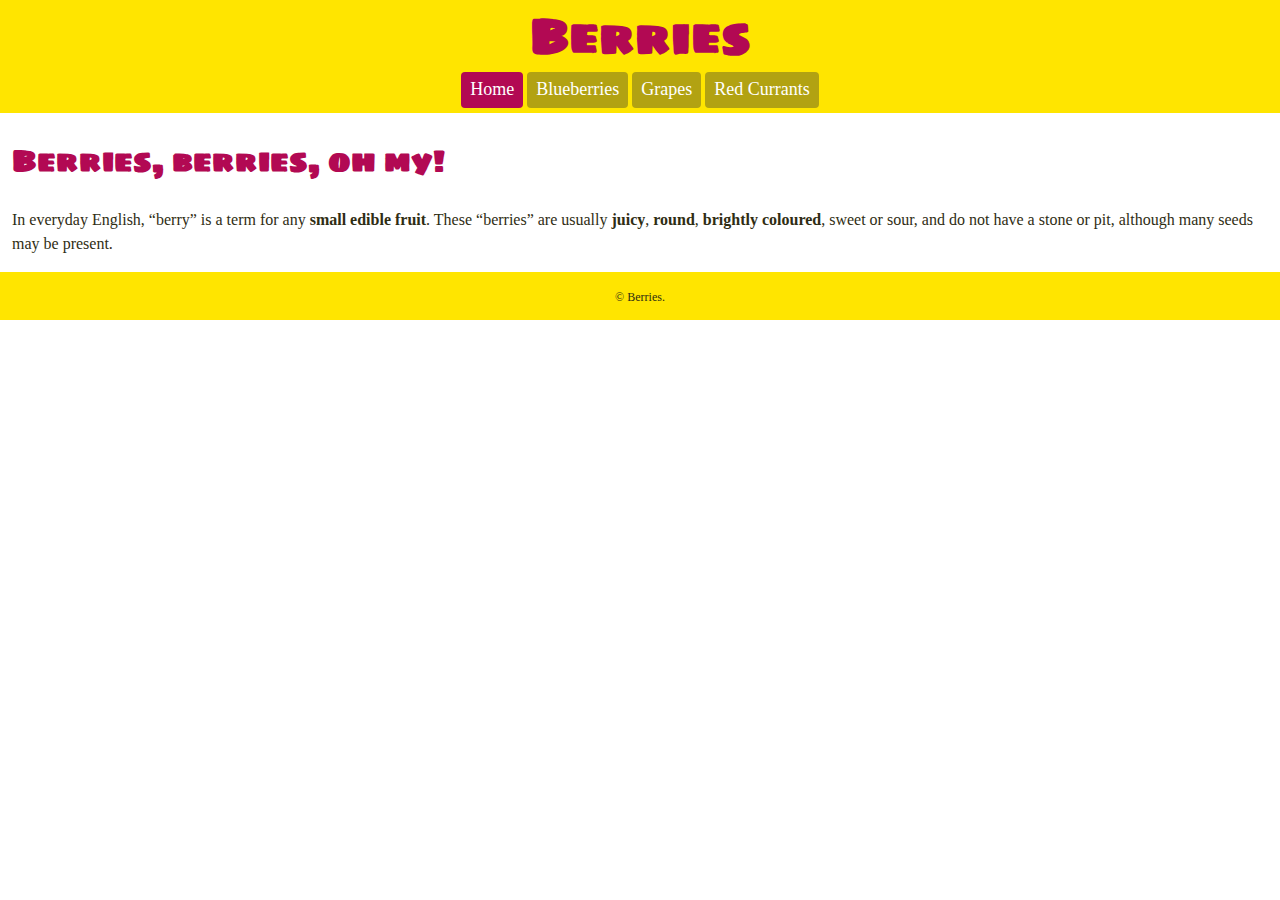
<file: index.html>
<!DOCTYPE html>
<html lang="en-ca">
<head>
  <meta charset="utf-8">
  <title>Home • Berries</title>
  <meta name="viewport" content="width=device-width,initial-scale=1">
  <link href="css/main.css" rel="stylesheet">
  <link href="https://fonts.googleapis.com/css?family=Sigmar+One" rel="stylesheet">
</head>
<body>

  <header>
    <h1>Berries</h1>
    <nav>
      <ul class="nav">
        <li><a class="current" href="index.html">Home</a></li>
        <li><a href="blueberries.html">Blueberries</a></li>
        <li><a href="grapes.html">Grapes</a></li>
        <li><a href="red-currants.html">Red Currants</a></li>
      </ul>
    </nav>
  </header>

  <main>
    <h2>Berries, berries, oh my!</h2>

    <p>In everyday English, “berry” is a term for any <b>small edible fruit</b>. These “berries” are usually <b>juicy</b>, <b>round</b>, <b>brightly coloured</b>, sweet or sour, and do not have a stone or pit, although many seeds may be present.</p>
  </main>

  <footer><small>© Berries.</small></footer>

</body>
</html>
</file>
<file: css/main.css>
html {
  box-sizing: border-box;
  background-color: white;
  font-family: Georgia, serif;
  line-height: 1.5;
}

*, *::before, *::after {
  box-sizing: inherit;
}

h1, h2 {
  font-family: "Sigmar One", cursive;
  color: #b20953;
}

h1 {
  margin: 0;
  text-align: center;
  font-size: 3rem;
}

h2 {
  font-size: 1.875rem;
}

header, footer {
  background-color: #ffe500;
}

.nav {
  margin: 0;
  padding: 0;
  text-align: center;
}

ul {
  list-style-type: none;
  margin: 0;
}

.nav li {
  display: inline-block;
  padding-bottom: .3em;
}

.nav a {
  font-size: 1.125rem;
  color: white;
  display: inline-block;
  padding: .2em .5em .3em;
  background-color: #b2a212;
  border-radius: 4px;
  text-decoration: none;
}

.nav a:hover {
  background-color: #cc1465;
}

p, footer {
  color: #2f2d13;
}

body {
  margin: 0;
  padding: 0;
}

.nav .current {
  background-color: #b20953;
}

img {
  display: block;
  width: 100%;
}

main {
  padding: 0 .75em;
}

footer {
  padding: .75em;
  margin-top: .3em;
  text-align: center;
}

small {
  font-size: .75rem;
}
</file>
